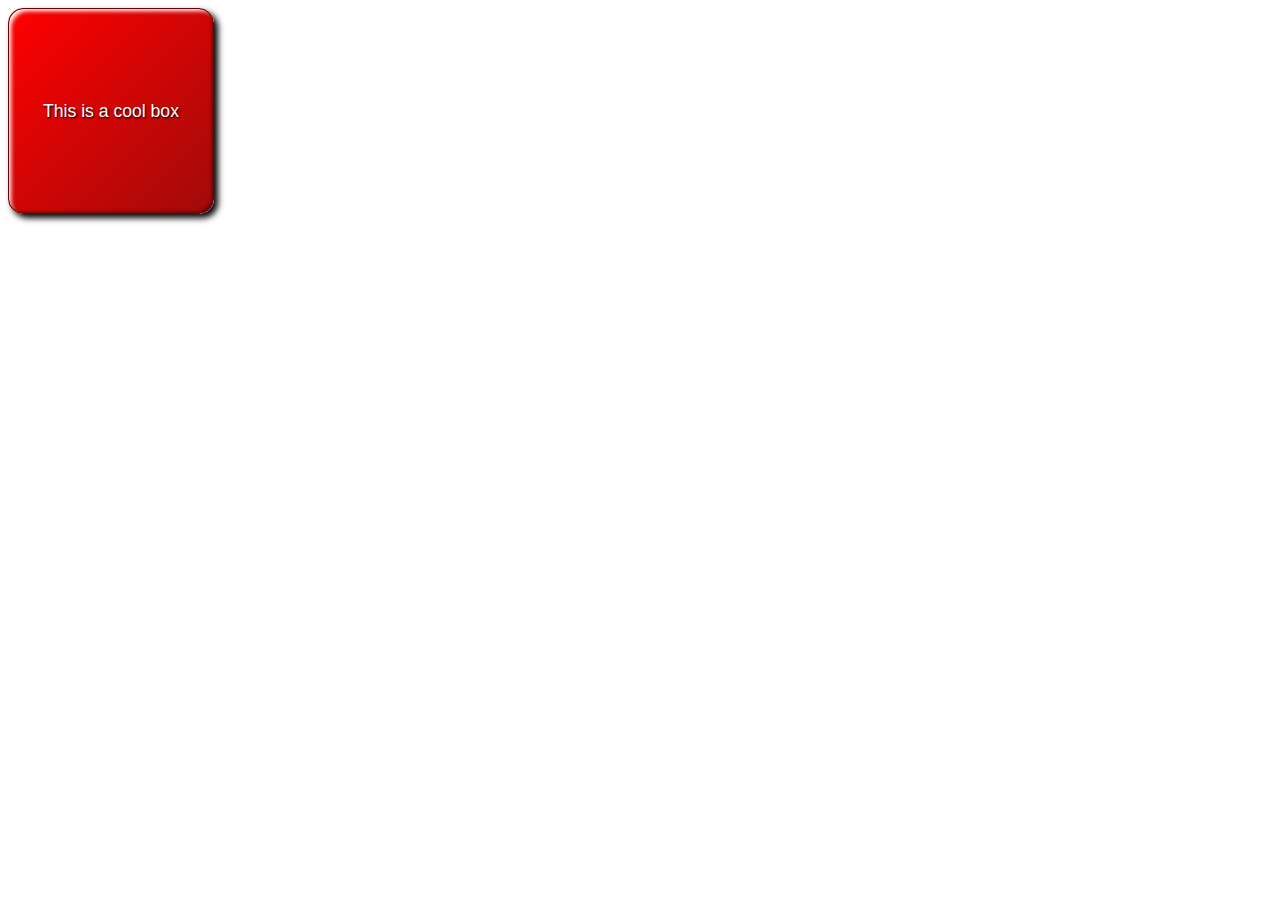
<file: Assignment3/index.html>
<!DOCTYPE html>
<html lang="en-us">
  <head>
    <meta charset="utf-8">
    <meta name="viewport" content="width=device-width">
    <title>Cool box</title>
    <link href="style.css" rel="stylesheet" />
    
  </head>
  <body>
    <div class="a-cool-box">This is a cool box</div>
  </body>
</html>
</file>
<file: Assignment3/style.css>
html {
  font-family: sans-serif;
}

/* Your CSS below here */

.a-cool-box{
  background: linear-gradient(to bottom right, red, rgb(161, 10, 10));
  width: 200px;
  height: 200px; 
  font-size: 1.1rem; /*17.5÷16=1.09375≒1.1*/
  border: 5px;
  margin: 20px;
  padding: 2px;
  display: table-cell;
  text-align: center;
  vertical-align: middle;
  color: white;
  text-shadow: 1px 1px 2px black;
  box-shadow: 4px 4px 6px 0px black,
  -2px -2px 4px -2pt black inset,
  4px 4px 4px -2px white inset;
  border: 1px solid #660707;
  border-radius: 15px;
}
</file>
